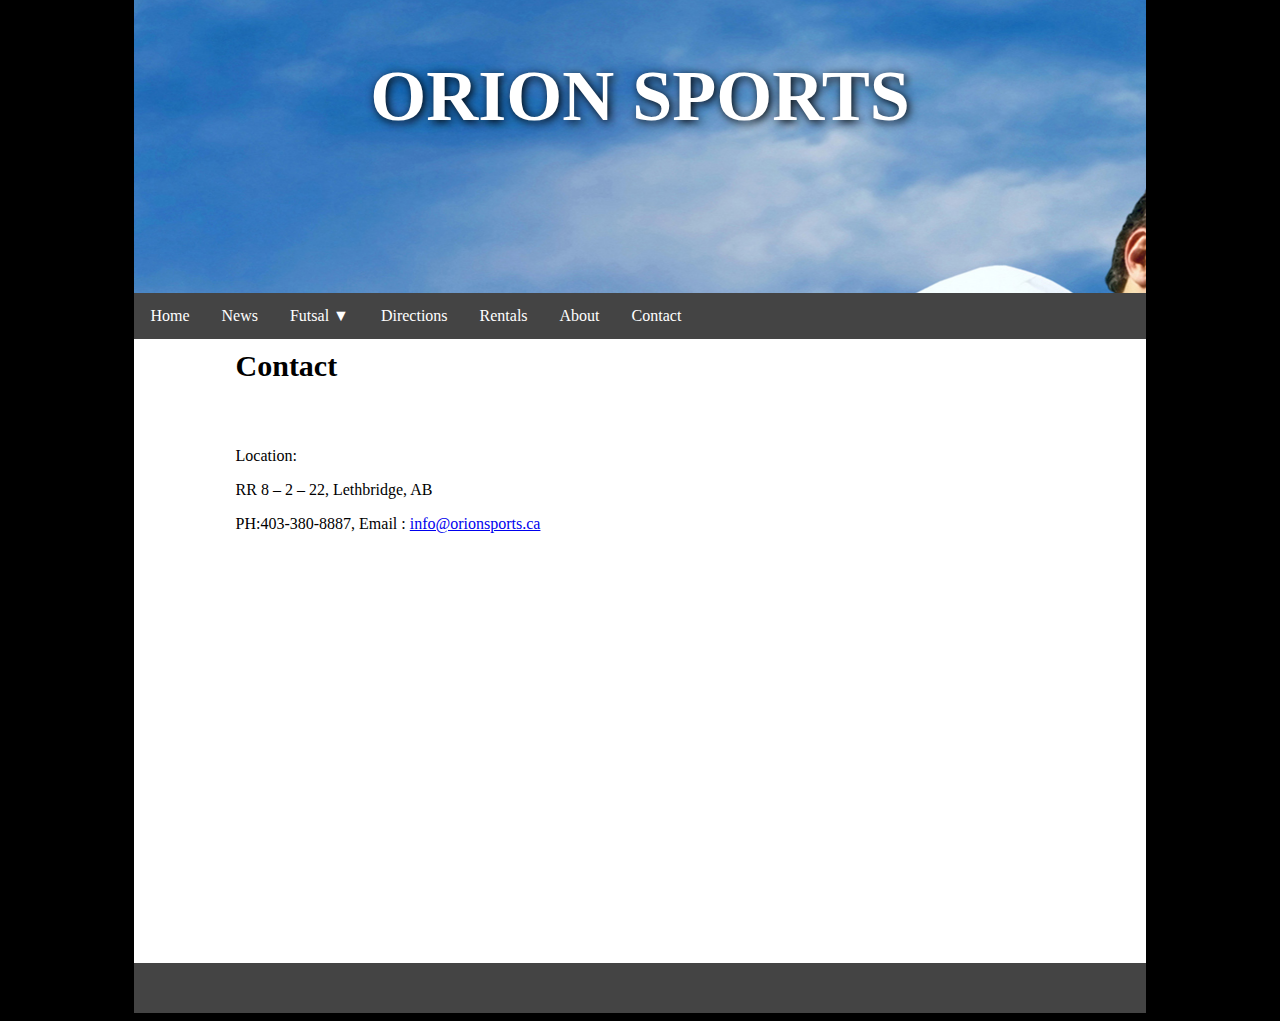
<file: archive/contact.html>
<!doctype html>
<html>
<head>
<link rel="stylesheet" href="format.css">
<meta charset="utf-8">
<title>index</title>
</head>


<body>
<a href ="index.html" class="none">
<header><h1 class = "title">ORION SPORTS</h1>
<div class="slogan">Y<b>O</b>UR SPO<b>R</b>T <b>I</b>S <b>O</b>UR PASSIO<b>N</b></div>
</header>
</a>


<!-- DROPDOWN MENU -->
<ul>
  <li><a href="index.html">Home</a></li>
  <li><a href="news.html">News</a></li>
    <li class="dropdown">

    <a href="futsal.html" class="dropbtn">Futsal &#9660</a>
    <div class="dropdown-content">
      <a href="tournaments.html">Tournaments</a>
      <a href="leagues.html">Leagues</a>
    </div>
  </li>

  <li><a href="directions.html">Directions</a></li>
  <li><a href="rentals.html">Rentals</a></li>
  <li><a href="about.html">About</a></li>
  <li><a href="contact.html">Contact</a></li>

</ul>
<!-- END OF DROPDOWN MENU -->

<div class="content-box">
  <div class ="content" id="content-title">
    <b>Contact</b>
    </div> <br>
	<div class ="content">
	  <p>Location: </p>
	  <p>RR 8 – 2 – 22, Lethbridge, AB </p>
	  <p>PH:403-380-8887, Email : <a href="mailto:info@orionsports.ca">info@orionsports.ca</a> <p>
</div>

</div>
</body>
<footer>
</footer>
</html>
</file>
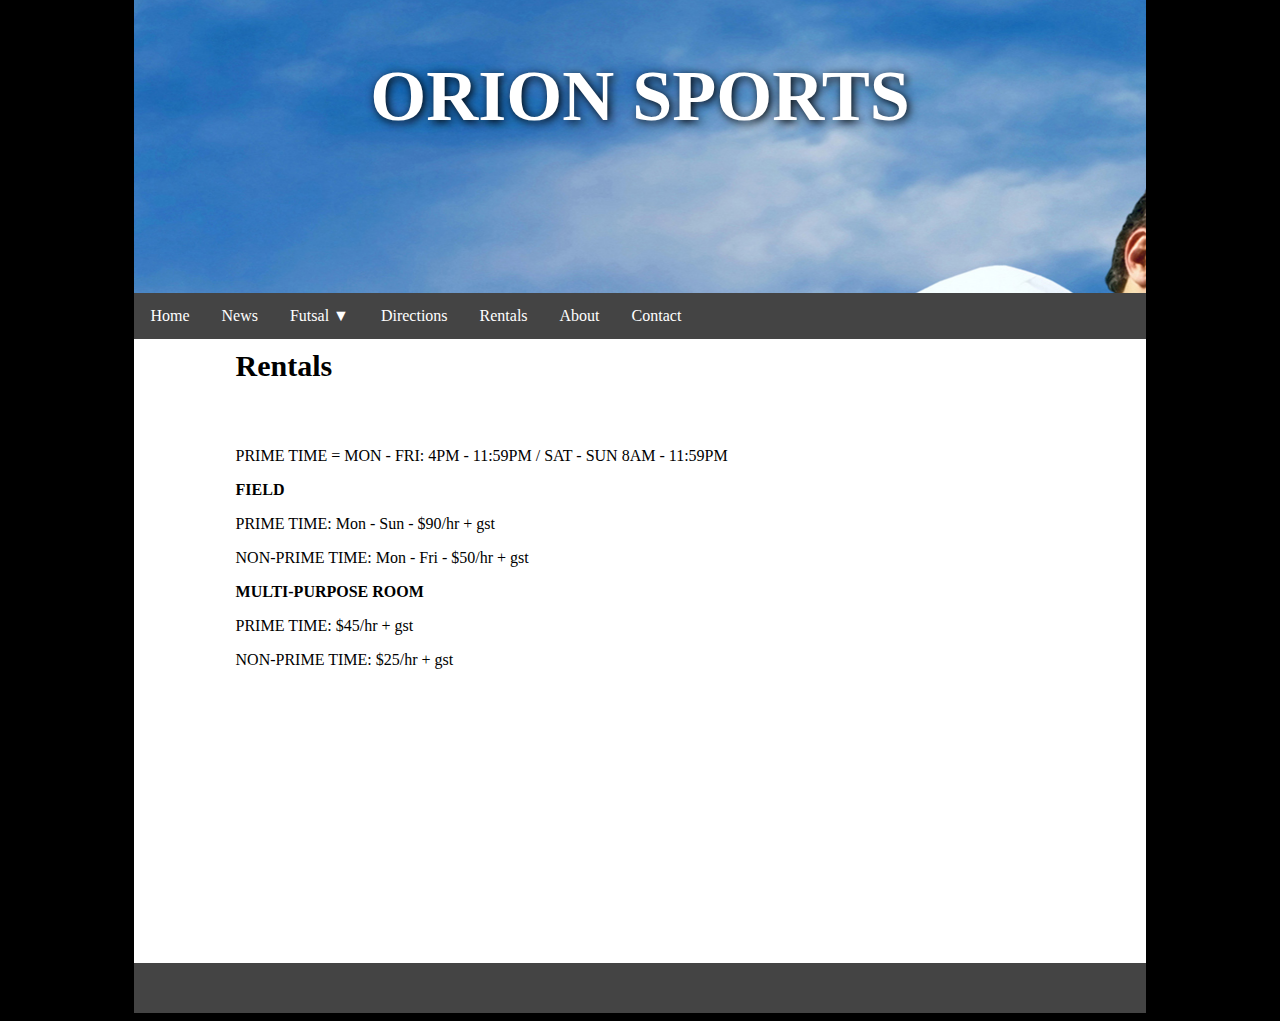
<file: archive/rentals.html>
<!doctype html>
<html>
<head>
<link rel="stylesheet" href="format.css">
<meta charset="utf-8">
<title>index</title>
</head>


<body>
<a href ="index.html" class="none">
<header><h1 class = "title">ORION SPORTS</h1>
<div class="slogan">Y<b>O</b>UR SPO<b>R</b>T <b>I</b>S <b>O</b>UR PASSIO<b>N</b></div>
</header>
</a>


<!-- DROPDOWN MENU -->
<ul>
  <li><a href="index.html">Home</a></li>
  <li><a href="news.html">News</a></li>
    <li class="dropdown">

    <a href="futsal.html" class="dropbtn">Futsal &#9660</a>
    <div class="dropdown-content">
      <a href="tournaments.html">Tournaments</a>
      <a href="leagues.html">Leagues</a>
    </div>
  </li>

  <li><a href="directions.html">Directions</a></li>
  <li><a href="rentals.html">Rentals</a></li>
  <li><a href="about.html">About</a></li>
  <li><a href="contact.html">Contact</a></li>

</ul>
<!-- END OF DROPDOWN MENU -->

<div class="content-box">
  <div class ="content" id="content-title">
    <b>Rentals</b>
    </div> <br>
	<div class ="content">
	<p>PRIME TIME = MON - FRI: 4PM - 11:59PM / SAT - SUN 8AM - 11:59PM</p>
	<p><b>FIELD</b></p>
	<p>PRIME TIME: Mon - Sun - $90/hr + gst</p>
	<p>NON-PRIME TIME: Mon - Fri - $50/hr + gst</p>
	<p><b>MULTI-PURPOSE ROOM</b></p>
	<p>PRIME TIME: $45/hr + gst</p>
	<p>NON-PRIME TIME: $25/hr + gst</p>
	</div>

</div>
</body>
<footer>
</footer>
</html>
</file>
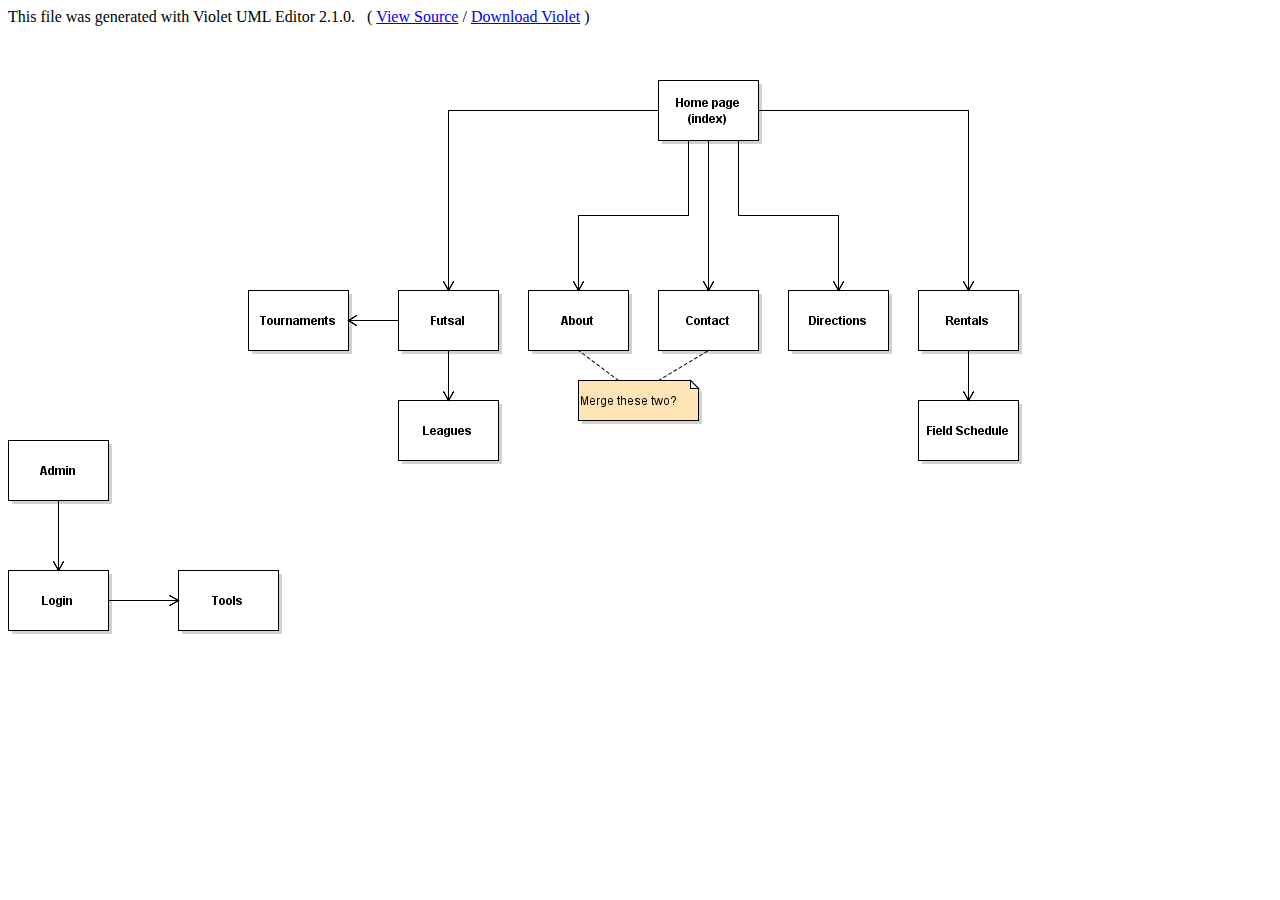
<file: documents/Orion UML.class.violet.html>
<HTML>
<HEAD>
<META name="description"
	content="Violet UML Editor cross format document" />
<META name="keywords" content="Violet, UML" />
<META charset="UTF-8" />
<SCRIPT type="text/javascript">
	function switchVisibility() {
		var obj = document.getElementById("content");
		obj.style.display = (obj.style.display == "block") ? "none" : "block";
	}
</SCRIPT>
</HEAD>
<BODY>
	This file was generated with Violet UML Editor 2.1.0.
	&nbsp;&nbsp;(&nbsp;<A href=# onclick="switchVisibility()">View Source</A>&nbsp;/&nbsp;<A href="http://sourceforge.net/projects/violet/files/violetumleditor/" target="_blank">Download Violet</A>&nbsp;)
	<BR />
	<BR />
	<SCRIPT id="content" type="text/xml"><![CDATA[<ClassDiagramGraph id="1">
  <nodes id="2">
    <ClassNode id="3">
      <children id="4"/>
      <location class="Point2D.Double" id="5" x="740.0" y="60.0"/>
      <id id="6" value="fcaf42ab-1b0b-4e5d-ac5f-c5d62cddba8b"/>
      <revision>1</revision>
      <backgroundColor id="7">
        <red>255</red>
        <green>255</green>
        <blue>255</blue>
        <alpha>255</alpha>
      </backgroundColor>
      <borderColor id="8">
        <red>0</red>
        <green>0</green>
        <blue>0</blue>
        <alpha>255</alpha>
      </borderColor>
      <textColor reference="8"/>
      <name id="9" justification="1" size="3" underlined="false">
        <text>Home page
(index)</text>
      </name>
      <attributes id="10" justification="0" size="4" underlined="false">
        <text></text>
      </attributes>
      <methods id="11" justification="0" size="4" underlined="false">
        <text></text>
      </methods>
    </ClassNode>
    <ClassNode id="12">
      <children id="13"/>
      <location class="Point2D.Double" id="14" x="480.0" y="270.0"/>
      <id id="15" value="0598a3ac-4beb-4935-be2e-82ac5a25acc2"/>
      <revision>1</revision>
      <backgroundColor reference="7"/>
      <borderColor reference="8"/>
      <textColor reference="8"/>
      <name id="16" justification="1" size="3" underlined="false">
        <text>Futsal</text>
      </name>
      <attributes id="17" justification="0" size="4" underlined="false">
        <text></text>
      </attributes>
      <methods id="18" justification="0" size="4" underlined="false">
        <text></text>
      </methods>
    </ClassNode>
    <ClassNode id="19">
      <children id="20"/>
      <location class="Point2D.Double" id="21" x="610.0" y="270.0"/>
      <id id="22" value="4fa55682-5028-4703-830e-9ef2d1f538a2"/>
      <revision>1</revision>
      <backgroundColor reference="7"/>
      <borderColor reference="8"/>
      <textColor reference="8"/>
      <name id="23" justification="1" size="3" underlined="false">
        <text>About</text>
      </name>
      <attributes id="24" justification="0" size="4" underlined="false">
        <text></text>
      </attributes>
      <methods id="25" justification="0" size="4" underlined="false">
        <text></text>
      </methods>
    </ClassNode>
    <ClassNode id="26">
      <children id="27"/>
      <location class="Point2D.Double" id="28" x="740.0" y="270.0"/>
      <id id="29" value="1886ac01-8993-4e09-b2ca-32877a150ec6"/>
      <revision>1</revision>
      <backgroundColor reference="7"/>
      <borderColor reference="8"/>
      <textColor reference="8"/>
      <name id="30" justification="1" size="3" underlined="false">
        <text>Contact</text>
      </name>
      <attributes id="31" justification="0" size="4" underlined="false">
        <text></text>
      </attributes>
      <methods id="32" justification="0" size="4" underlined="false">
        <text></text>
      </methods>
    </ClassNode>
    <ClassNode id="33">
      <children id="34"/>
      <location class="Point2D.Double" id="35" x="870.0" y="270.0"/>
      <id id="36" value="8859a7d2-b367-4039-b848-38555ba33b32"/>
      <revision>1</revision>
      <backgroundColor reference="7"/>
      <borderColor reference="8"/>
      <textColor reference="8"/>
      <name id="37" justification="1" size="3" underlined="false">
        <text>Directions</text>
      </name>
      <attributes id="38" justification="0" size="4" underlined="false">
        <text></text>
      </attributes>
      <methods id="39" justification="0" size="4" underlined="false">
        <text></text>
      </methods>
    </ClassNode>
    <ClassNode id="40">
      <children id="41"/>
      <location class="Point2D.Double" id="42" x="1000.0" y="270.0"/>
      <id id="43" value="291dbdf9-1ce4-40e8-ac57-a5fb13f4c081"/>
      <revision>1</revision>
      <backgroundColor reference="7"/>
      <borderColor reference="8"/>
      <textColor reference="8"/>
      <name id="44" justification="1" size="3" underlined="false">
        <text>Rentals</text>
      </name>
      <attributes id="45" justification="0" size="4" underlined="false">
        <text></text>
      </attributes>
      <methods id="46" justification="0" size="4" underlined="false">
        <text></text>
      </methods>
    </ClassNode>
    <ClassNode id="47">
      <children id="48"/>
      <location class="Point2D.Double" id="49" x="1000.0" y="380.0"/>
      <id id="50" value="14497882-b231-45e5-83b0-4d1746c89818"/>
      <revision>1</revision>
      <backgroundColor reference="7"/>
      <borderColor reference="8"/>
      <textColor reference="8"/>
      <name id="51" justification="1" size="3" underlined="false">
        <text>Field Schedule</text>
      </name>
      <attributes id="52" justification="0" size="4" underlined="false">
        <text></text>
      </attributes>
      <methods id="53" justification="0" size="4" underlined="false">
        <text></text>
      </methods>
    </ClassNode>
    <NoteNode id="54">
      <children id="55"/>
      <location class="Point2D.Double" id="56" x="660.0" y="360.0"/>
      <id id="57" value="10b6e2c7-4cc3-4c24-8593-6c9b924f49e8"/>
      <revision>1</revision>
      <backgroundColor reference="7"/>
      <borderColor reference="8"/>
      <textColor reference="8"/>
      <text id="58" justification="0" size="4" underlined="false">
        <text>Merge these two?</text>
      </text>
      <color id="59">
        <red>255</red>
        <green>228</green>
        <blue>181</blue>
        <alpha>255</alpha>
      </color>
    </NoteNode>
    <ClassNode id="60">
      <children id="61"/>
      <location class="Point2D.Double" id="62" x="90.0" y="420.0"/>
      <id id="63" value="643d9f56-6a31-48c3-9710-750fee43be3d"/>
      <revision>1</revision>
      <backgroundColor reference="7"/>
      <borderColor reference="8"/>
      <textColor reference="8"/>
      <name id="64" justification="1" size="3" underlined="false">
        <text>Admin</text>
      </name>
      <attributes id="65" justification="0" size="4" underlined="false">
        <text></text>
      </attributes>
      <methods id="66" justification="0" size="4" underlined="false">
        <text></text>
      </methods>
    </ClassNode>
    <ClassNode id="67">
      <children id="68"/>
      <location class="Point2D.Double" id="69" x="330.0" y="270.0"/>
      <id id="70" value="c39a5be9-71ba-457c-aa8d-d10f9e2c3ab5"/>
      <revision>1</revision>
      <backgroundColor reference="7"/>
      <borderColor reference="8"/>
      <textColor reference="8"/>
      <name id="71" justification="1" size="3" underlined="false">
        <text>Tournaments</text>
      </name>
      <attributes id="72" justification="0" size="4" underlined="false">
        <text></text>
      </attributes>
      <methods id="73" justification="0" size="4" underlined="false">
        <text></text>
      </methods>
    </ClassNode>
    <ClassNode id="74">
      <children id="75"/>
      <location class="Point2D.Double" id="76" x="480.0" y="380.0"/>
      <id id="77" value="62c363e6-5468-4a88-8673-5e85572bf9a4"/>
      <revision>1</revision>
      <backgroundColor reference="7"/>
      <borderColor reference="8"/>
      <textColor reference="8"/>
      <name id="78" justification="1" size="3" underlined="false">
        <text>Leagues</text>
      </name>
      <attributes id="79" justification="0" size="4" underlined="false">
        <text></text>
      </attributes>
      <methods id="80" justification="0" size="4" underlined="false">
        <text></text>
      </methods>
    </ClassNode>
    <ClassNode id="81">
      <children id="82"/>
      <location class="Point2D.Double" id="83" x="90.0" y="550.0"/>
      <id id="84" value="a5017340-4aad-44ce-8ce2-dde87ed74bc3"/>
      <revision>1</revision>
      <backgroundColor reference="7"/>
      <borderColor reference="8"/>
      <textColor reference="8"/>
      <name id="85" justification="1" size="3" underlined="false">
        <text>Login</text>
      </name>
      <attributes id="86" justification="0" size="4" underlined="false">
        <text></text>
      </attributes>
      <methods id="87" justification="0" size="4" underlined="false">
        <text></text>
      </methods>
    </ClassNode>
    <ClassNode id="88">
      <children id="89"/>
      <location class="Point2D.Double" id="90" x="260.0" y="550.0"/>
      <id id="91" value="2fab111d-9024-4137-8a2f-87049f5eb930"/>
      <revision>1</revision>
      <backgroundColor reference="7"/>
      <borderColor reference="8"/>
      <textColor reference="8"/>
      <name id="92" justification="1" size="3" underlined="false">
        <text>Tools</text>
      </name>
      <attributes id="93" justification="0" size="4" underlined="false">
        <text></text>
      </attributes>
      <methods id="94" justification="0" size="4" underlined="false">
        <text></text>
      </methods>
    </ClassNode>
  </nodes>
  <edges id="95">
    <NoteEdge id="96">
      <start class="NoteNode" reference="54"/>
      <end class="ClassNode" reference="26"/>
      <startLocation class="Point2D.Double" id="97" x="40.0" y="20.0"/>
      <endLocation class="Point2D.Double" id="98" x="60.0" y="40.0"/>
      <transitionPoints id="99"/>
      <id id="100" value="94a35e3a-45e1-469c-bdc8-103a2a093418"/>
      <revision>1</revision>
    </NoteEdge>
    <NoteEdge id="101">
      <start class="NoteNode" reference="54"/>
      <end class="ClassNode" reference="19"/>
      <startLocation class="Point2D.Double" id="102" x="70.0" y="10.0"/>
      <endLocation class="Point2D.Double" id="103" x="50.0" y="40.0"/>
      <transitionPoints id="104"/>
      <id id="105" value="0b8036d2-364c-4f24-959a-dd9e1c640823"/>
      <revision>1</revision>
    </NoteEdge>
    <AssociationEdge id="106">
      <start class="ClassNode" reference="3"/>
      <end class="ClassNode" reference="12"/>
      <startLocation class="Point2D.Double" id="107" x="70.0" y="30.0"/>
      <endLocation class="Point2D.Double" id="108" x="70.0" y="20.0"/>
      <transitionPoints id="109"/>
      <id id="110" value="e530128d-1bab-4b86-b6e2-fe53125e43d2"/>
      <revision>1</revision>
      <bentStyle name="HV"/>
      <startLabel></startLabel>
      <middleLabel></middleLabel>
      <endLabel></endLabel>
    </AssociationEdge>
    <AssociationEdge id="111">
      <start class="ClassNode" reference="3"/>
      <end class="ClassNode" reference="19"/>
      <startLocation class="Point2D.Double" id="112" x="50.0" y="30.0"/>
      <endLocation class="Point2D.Double" id="113" x="70.0" y="30.0"/>
      <transitionPoints id="114"/>
      <id id="115" value="1c0cae89-43f0-4eb1-9b0c-f51e71b99a04"/>
      <revision>1</revision>
      <bentStyle name="AUTO"/>
      <startLabel></startLabel>
      <middleLabel></middleLabel>
      <endLabel></endLabel>
    </AssociationEdge>
    <AssociationEdge id="116">
      <start class="ClassNode" reference="3"/>
      <end class="ClassNode" reference="26"/>
      <startLocation class="Point2D.Double" id="117" x="50.0" y="10.0"/>
      <endLocation class="Point2D.Double" id="118" x="70.0" y="20.0"/>
      <transitionPoints id="119"/>
      <id id="120" value="a05e8d5e-8afa-4950-aba9-d143346833a5"/>
      <revision>1</revision>
      <bentStyle name="AUTO"/>
      <startLabel></startLabel>
      <middleLabel></middleLabel>
      <endLabel></endLabel>
    </AssociationEdge>
    <AssociationEdge id="121">
      <start class="ClassNode" reference="3"/>
      <end class="ClassNode" reference="33"/>
      <startLocation class="Point2D.Double" id="122" x="60.0" y="40.0"/>
      <endLocation class="Point2D.Double" id="123" x="50.0" y="50.0"/>
      <transitionPoints id="124"/>
      <id id="125" value="ad743f88-d2ee-4757-a48d-46a3813a1960"/>
      <revision>1</revision>
      <bentStyle name="AUTO"/>
      <startLabel></startLabel>
      <middleLabel></middleLabel>
      <endLabel></endLabel>
    </AssociationEdge>
    <AssociationEdge id="126">
      <start class="ClassNode" reference="3"/>
      <end class="ClassNode" reference="40"/>
      <startLocation class="Point2D.Double" id="127" x="60.0" y="40.0"/>
      <endLocation class="Point2D.Double" id="128" x="30.0" y="30.0"/>
      <transitionPoints id="129"/>
      <id id="130" value="eb99cd7a-e9ca-4625-8edf-e6fa0704a683"/>
      <revision>1</revision>
      <bentStyle name="HV"/>
      <startLabel></startLabel>
      <middleLabel></middleLabel>
      <endLabel></endLabel>
    </AssociationEdge>
    <AssociationEdge id="131">
      <start class="ClassNode" reference="40"/>
      <end class="ClassNode" reference="47"/>
      <startLocation class="Point2D.Double" id="132" x="50.0" y="40.0"/>
      <endLocation class="Point2D.Double" id="133" x="60.0" y="50.0"/>
      <transitionPoints id="134"/>
      <id id="135" value="6fbf14b4-2711-4063-bd31-f261569a1104"/>
      <revision>1</revision>
      <bentStyle name="AUTO"/>
      <startLabel></startLabel>
      <middleLabel></middleLabel>
      <endLabel></endLabel>
    </AssociationEdge>
    <AssociationEdge id="136">
      <start class="ClassNode" reference="12"/>
      <end class="ClassNode" reference="67"/>
      <startLocation class="Point2D.Double" id="137" x="40.0" y="30.0"/>
      <endLocation class="Point2D.Double" id="138" x="40.0" y="30.0"/>
      <transitionPoints id="139"/>
      <id id="140" value="ca237fd5-28a0-4242-892c-86957a096fe3"/>
      <revision>1</revision>
      <bentStyle name="AUTO"/>
      <startLabel></startLabel>
      <middleLabel></middleLabel>
      <endLabel></endLabel>
    </AssociationEdge>
    <AssociationEdge id="141">
      <start class="ClassNode" reference="12"/>
      <end class="ClassNode" reference="74"/>
      <startLocation class="Point2D.Double" id="142" x="50.0" y="30.0"/>
      <endLocation class="Point2D.Double" id="143" x="50.0" y="40.0"/>
      <transitionPoints id="144"/>
      <id id="145" value="50045691-8cea-4693-8945-1f43d7e6a28e"/>
      <revision>1</revision>
      <bentStyle name="AUTO"/>
      <startLabel></startLabel>
      <middleLabel></middleLabel>
      <endLabel></endLabel>
    </AssociationEdge>
    <AssociationEdge id="146">
      <start class="ClassNode" reference="60"/>
      <end class="ClassNode" reference="81"/>
      <startLocation class="Point2D.Double" id="147" x="70.0" y="30.0"/>
      <endLocation class="Point2D.Double" id="148" x="50.0" y="40.0"/>
      <transitionPoints id="149"/>
      <id id="150" value="70d1341b-abbc-4c21-85ac-d8dbe61923cd"/>
      <revision>1</revision>
      <bentStyle name="AUTO"/>
      <startLabel></startLabel>
      <middleLabel></middleLabel>
      <endLabel></endLabel>
    </AssociationEdge>
    <AssociationEdge id="151">
      <start class="ClassNode" reference="81"/>
      <end class="ClassNode" reference="88"/>
      <startLocation class="Point2D.Double" id="152" x="50.0" y="30.0"/>
      <endLocation class="Point2D.Double" id="153" x="50.0" y="30.0"/>
      <transitionPoints id="154"/>
      <id id="155" value="51f2ad3e-4e7d-43d8-af9e-e426adf141af"/>
      <revision>1</revision>
      <bentStyle name="AUTO"/>
      <startLabel></startLabel>
      <middleLabel></middleLabel>
      <endLabel></endLabel>
    </AssociationEdge>
  </edges>
</ClassDiagramGraph>]]></SCRIPT>
	<BR />
	<BR />
	<IMG alt="embedded diagram image" src="[data-uri]" />
</BODY>
</HTML>
</file>
<file: archive/format.css>
@charset "utf-8";
/* CSS Document */


header {
	/* Header Position & Size*/

		width:80%;
		max-width: 1024px;
		min-width: 720px;
		height: 300px;
		margin-top: -10px;
		margin-left: auto;
		margin-right: auto;

		/* Font & Text*/
		text-align:center;
		vertical-align:middle;
		text-height:center;
		line-height:100px;

		font-family:Baskerville, "Palatino Linotype", Palatino, "Century Schoolbook L", "Times New Roman", serif;
		font-size:36px;
		color:#FFFFFF;
		text-decoration: none;

		/* Header Background */
		overflow:hidden;
		background-image:url(test.jpg);
		background-repeat:no-repeat;

		/*
		background: #6DD9F4; /* For browsers that do not support gradients
	 	background: -webkit-linear-gradient(0deg, #6DD9F4, #6FABF4); /* For Safari 5.1 to 6.0
		background: -o-linear-gradient(0deg, #6DD9F4, #6FABF4); /* For Opera 11.1 to 12.0
		background: -moz-linear-gradient(0deg, #6DD9F4, #6FABF4);
		background: linear-gradient(0deg, #6DD9F4,#6FABF4);
		*/

		transition: 0.5s;
}
a.none {
    text-decoration: none;
}
h1.title{
		text-shadow:2px 2px 10px #000000;
}
body{
		background-color:#000000;
}
/* START SLOGAN (yOurspoRtIsOurpassioN)*/
div.slogan{
		font-size:24px;
		margin-left:auto;
		margin-right:auto;
		color:rgba(0,0,0,0);
		transition:0.75s;
}
div.slogan:hover{
		color:rgba(0,0,0,1);
		transition:0.75s;
		text-shadow:2px 2px 10px #FFFFFF;
}
/*END SLOGAN*/

/*START DROPDOWN*/
ul {
		width:80%;
		margin-left:auto;
		margin-top:-5px;
		max-width: 1024px;
		min-width: 720px;
    list-style-type: none;
		margin-right:auto;
    padding: 0;
    overflow: hidden;
    background-color: #444;
		transition: 0.25s;
}

li {
    float: left;
}

li a, .dropbtn {
    display: inline-block;
    color: white;
    text-align: center;
    padding: 14px 16px;
    text-decoration: none;
}

li a:hover, .dropdown:hover .dropbtn {
    background-color: #6FABF4;
		transition: 0.25s;
}

li.dropdown {
    display: inline-block;
}

.dropdown-content {
    display: none;
    position: absolute;
    background-color: #f9f9f9;
    min-width: 160px;
    box-shadow: 0px 8px 16px 0px rgba(0,0,0,0.2);
    z-index: 1;
}

.dropdown-content a {
    color: black;
    padding: 12px 16px;
    text-decoration: none;
    display: block;
    text-align: left;
}

.dropdown-content a:hover {background-color: #f1f1f1}

.dropdown:hover .dropdown-content {
    display: block;
}
/*END DROPDOWN*/

div.content-box{
	overflow-vertical:scroll;
	height:100%;
	min-height:640px;
	width:80%;
	max-width: 1024px;
	margin-top: -16px;
	min-width: 720px;
	background-color:white;
	margin-left:auto;
	margin-right:auto;
}

#content-title {
    padding-top: 10px;
    font-size: 30px;
    padding-bottom: 20px;
}

div.content{
        padding-top: 10px;
	overflow-vertical:scroll;
	height:100%;
	width:80%;
	margin-left:auto;
	margin-right:auto;
	padding-bottom:10px;
}

div.filler{
	height: 100px;
	width:100px;
	background-color:black;
}

footer{
	height:50px;
	width:80%;
	max-width: 1024px;
	margin-top: -16px;
	min-width: 720px;
	background-color:;
	margin-left:auto;
	margin-right:auto;
	background-color: #444;
}
</file>
